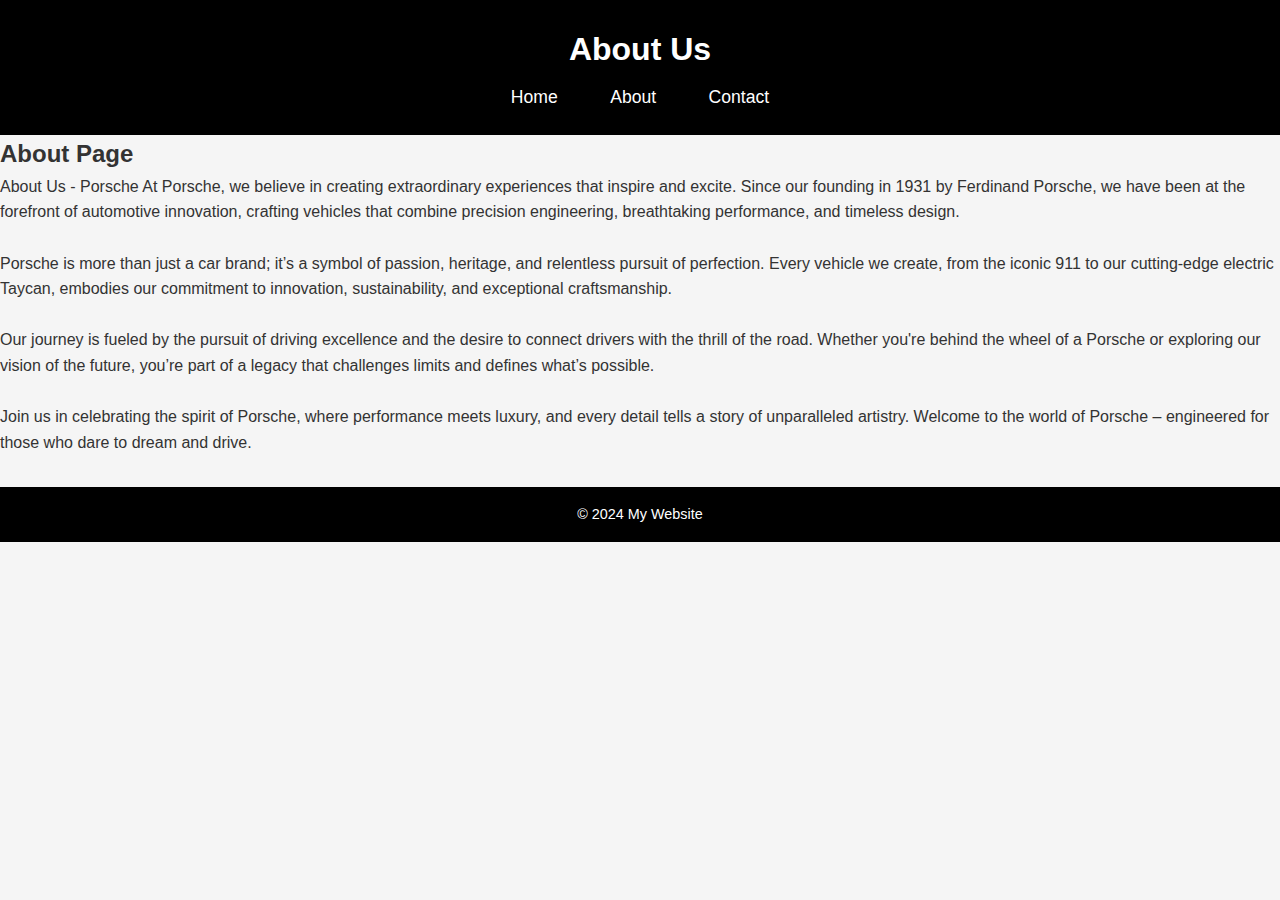
<file: about.html>
<!DOCTYPE html>
<html lang="en">
<head>
    <meta charset="UTF-8">
    <meta name="viewport" content="width=device-width, initial-scale=1.0">
    <title>About</title>
    <link rel="stylesheet" href="style.css">
</head>
<body>
    <header>
        <h1>About Us</h1>
        <nav>
            <a href="index.html">Home</a>
            <a href="about.html">About</a>
            <a href="contact.html">Contact</a>
        </nav>
    </header>
        <h2>About Page</h2>
        <p>
            About Us - Porsche
            At Porsche, we believe in creating extraordinary experiences that inspire and excite. Since our founding in 1931 by Ferdinand Porsche, we have been at the forefront of automotive innovation, crafting vehicles that combine precision engineering, breathtaking performance, and timeless design.
        </p><br>
        <p>
            Porsche is more than just a car brand; it’s a symbol of passion, heritage, and relentless pursuit of perfection. Every vehicle we create, from the iconic 911 to our cutting-edge electric Taycan, embodies our commitment to innovation, sustainability, and exceptional craftsmanship.
        </p><br>
        
            Our journey is fueled by the pursuit of driving excellence and the desire to connect drivers with the thrill of the road. Whether you're behind the wheel of a Porsche or exploring our vision of the future, you’re part of a legacy that challenges limits and defines what’s possible.
        </p><br>
        <p>
            Join us in celebrating the spirit of Porsche, where performance meets luxury, and every detail tells a story of unparalleled artistry. Welcome to the world of Porsche – engineered for those who dare to dream and drive.
            
            </p>
    </main>

    <footer>
        <p>&copy; 2024 My Website</p>
    </footer>
</body>
</html>
</file>
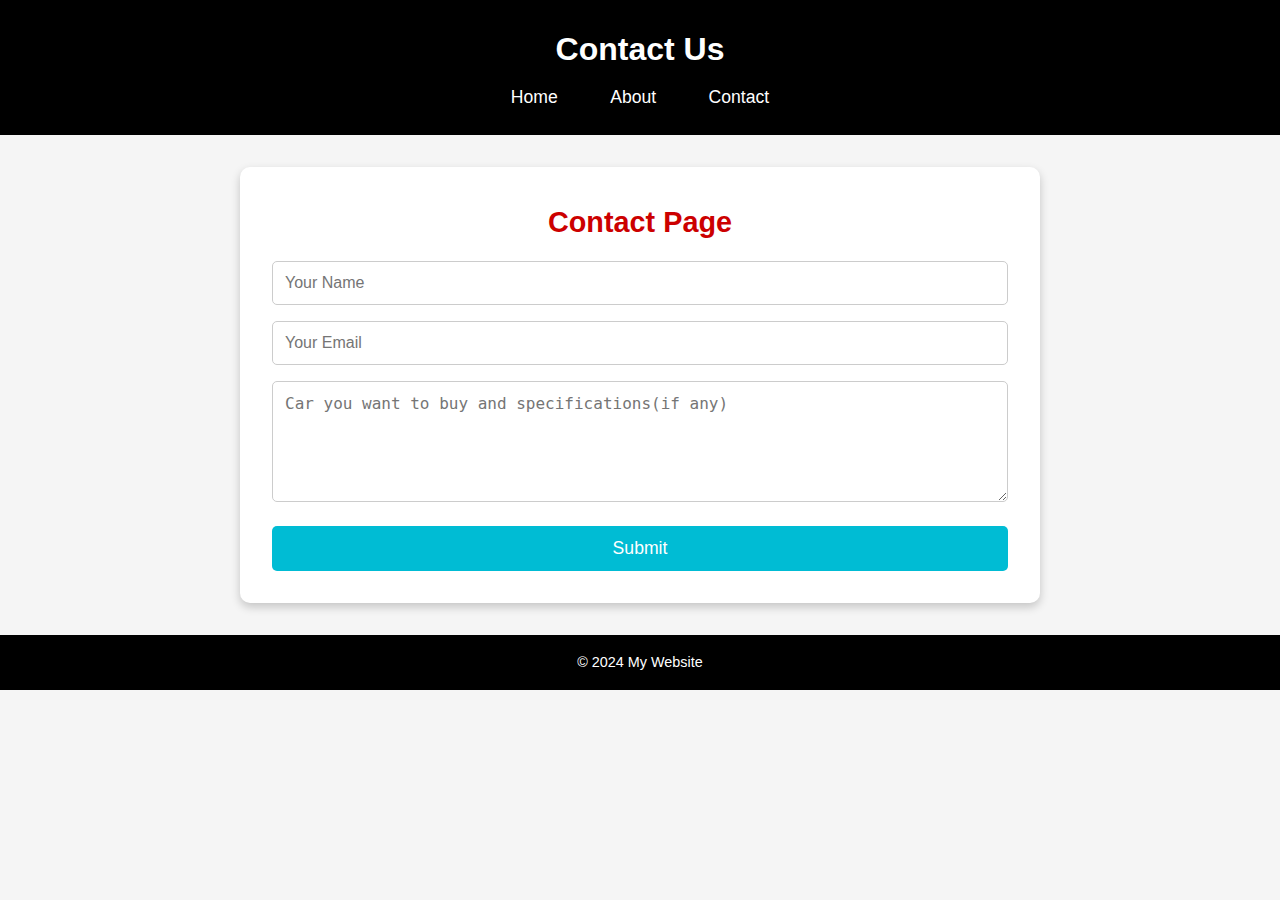
<file: contact.html>
<!DOCTYPE html>
<html lang="en">
<head>
    <meta charset="UTF-8">
    <meta name="viewport" content="width=device-width, initial-scale=1.0">
    <title>Contact</title>
    <link rel="stylesheet" href="style.css">
</head>
<body>
    <header>
        <h1>Contact Us</h1>
        <nav>
            <a href="index.html">Home</a>
            <a href="about.html">About</a>
            <a href="contact.html">Contact</a>
        </nav>
    </header>

    <main>
        <h2>Contact Page</h2>
        <form action="/submit-form" method="POST">
            <div>
                <input 
                    type="text" 
                    name="name" 
                    placeholder="Your Name" 
                    required 
                >
            </div>
            <div>
                <input 
                    type="email" 
                    name="email" 
                    placeholder="Your Email" 
                    required 
                >
            </div>
            <div>
                <textarea 
                    name="message" 
                    placeholder="Car you want to buy and specifications(if any)" 
                    rows="5" 
                    required
                ></textarea>
            </div>
            <button type="submit">Submit</button>
        </form>
    </main>

    <footer>
        <p>&copy; 2024 My Website</p>
    </footer>
</body>
</html>
</file>
<file: style.css>
/* Basic Reset */
* {
    margin: 0;
    padding: 0;
    box-sizing: border-box;
}

/* General Styling */
body {
    font-family: Arial, sans-serif;
    color: #333;
}

header {
    background-color: #4CAF50;
    color: white;
    padding: 10px 0;
    text-align: center;
}

nav a {
    color: white;
    margin: 0 15px;
    text-decoration: none;
}

nav a:hover {
    text-decoration: underline;
}

main {
    padding: 20px;
}

h1, h2 {
    margin-bottom: 10px;
}

footer {
    background-color: #333;
    color: white;
    text-align: center;
    padding: 10px 0;
    position: fixed;
    width: 100%;
    bottom: 0;
}

/* Form Styling */
/* General Reset */
body, h1, h2, p {
    margin: 0;
    padding: 0;
    box-sizing: border-box;
    font-family: Arial, sans-serif;
}

body {
    background-color: #f4f4f4;
    color: #333;
    line-height: 1.6;
}

/* Header Styles */
header {
    background: #333;
    color: #fff;
    padding: 1rem 0;
    text-align: center;
}

header h1 {
    margin-bottom: 0.5rem;
}

header nav a {
    color: #fff;
    text-decoration: none;
    margin: 0 1rem;
    font-size: 1.1rem;
}

header nav a:hover {
    color: #00bcd4;
}

/* Main Content */
main {
    margin: 2rem auto;
    padding: 1rem;
    max-width: 600px;
    background: #fff;
    box-shadow: 0 2px 5px rgba(0, 0, 0, 0.2);
    border-radius: 8px;
}

main h2 {
    text-align: center;
    margin-bottom: 1.5rem;
    color: #333;
}

/* Form Styles */
form {
    display: flex;
    flex-direction: column;
    gap: 1rem;
}

form input, form textarea, form button {
    width: 100%;
    padding: 0.75rem;
    font-size: 1rem;
    border: 1px solid #ccc;
    border-radius: 5px;
    outline: none;
}

form input:focus, form textarea:focus {
    border-color: #00bcd4;
    box-shadow: 0 0 5px rgba(0, 188, 212, 0.5);
}

form button {
    background: #00bcd4;
    color: #fff;
    border: none;
    cursor: pointer;
    font-size: 1.1rem;
    transition: background 0.3s ease;
}

form button:hover {
    background: #008c9e;
}

/* Footer Styles */
footer {
    text-align: center;
    padding: 1rem 0;
    background: #333;
    color: #fff;
    position: relative;
    margin-top: 2rem;
}

footer p {
    margin: 0;
}

/* Responsive Design */
@media (max-width: 600px) {
    header nav a {
        font-size: 0.9rem;
    }

    form input, form textarea, form button {
        font-size: 0.9rem;
    }
}

/* General Reset */
body, h1, h2, p {
    margin: 0;
    padding: 0;
    box-sizing: border-box;
    font-family: Arial, sans-serif;
}

body {
    background-color: #f5f5f5;
    color: #333;
    line-height: 1.6;
}

/* Header Styles */
header {
    background: #000;
    color: #fff;
    padding: 1.5rem 0;
    text-align: center;
}

header h1 {
    font-size: 2rem;
    margin-bottom: 0.5rem;
}

header nav {
    margin-top: 0.5rem;
}

header nav a {
    color: #fff;
    text-decoration: none;
    margin: 0 1.5rem;
    font-size: 1.1rem;
}

header nav a:hover {
    color: #c00;
}

/* Main Content */
main {
    margin: 2rem auto;
    padding: 2rem;
    max-width: 800px;
    background: #fff;
    box-shadow: 0 4px 10px rgba(0, 0, 0, 0.2);
    border-radius: 10px;
}

main h2 {
    text-align: center;
    font-size: 1.8rem;
    margin-bottom: 1rem;
    color: #c00;
}

main p {
    font-size: 1.1rem;
    margin-bottom: 1.5rem;
    text-align: justify;
}

/* Footer Styles */
footer {
    text-align: center;
    padding: 1rem 0;
    background: #000;
    color: #fff;
    position: relative;
    margin-top: 2rem;
    font-size: 0.9rem;
}

footer p {
    margin: 0;
}

/* Responsive Design */
@media (max-width: 768px) {
    header h1 {
        font-size: 1.5rem;
    }

    header nav a {
        font-size: 1rem;
    }

    main {
        padding: 1.5rem;
    }

    main h2 {
        font-size: 1.5rem;
    }

    main p {
        font-size: 1rem;
    }
}
</file>
